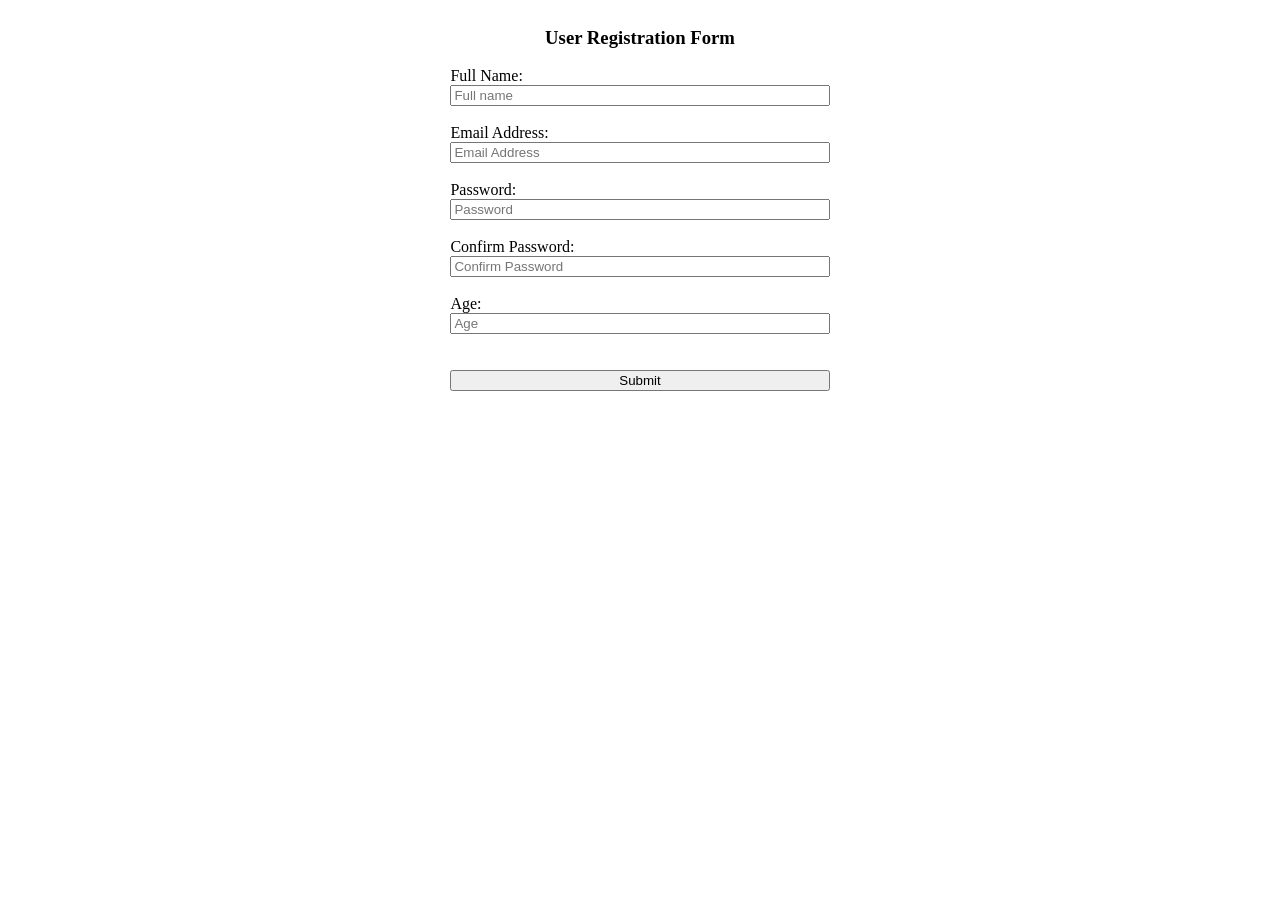
<file: index.html>
<!DOCTYPE html>
<html lang="en">
<head>
    <meta charset="UTF-8">
    <meta name="viewport" content="width=device-width, initial-scale=1.0">
    <title>User Registration Form</title>

    <!-- link external styles -->
    <link href="style.css" rel="stylesheet">
    <script src="script.js" defer></script>
    
</head>
    <body>
        <div class="page">
            <div class="alignment"> 
                <h3>User Registration Form</h3>
            </div>

            <div class="form alignment">
                <form id="user-registration-form">
                    <label for="fullname"> Full Name:</label>
                    <input type="text" id="fullname" placeholder="Full name">
                    <br>
                    <label for="emailaddress">Email Address:</label>
                    <input type="email" id="emailaddress" placeholder="Email Address">
                    <br>
                    <label for="password">Password:</label>
                    <input type="password" id="password" placeholder="Password">
                    <br>
                    <label for="confirmpassword"> Confirm Password:</label>
                    <input type="password" id="confirmpassword" placeholder="Confirm Password">

                    <br>
                    <label for="age"> Age:</label>
                    <input type="number" id="age" placeholder="Age">

                    <br><br>

                    <input type="submit" value="Submit">
                
                </form>
            </div>
        </div>
    
    </body>
</html>
</file>
<file: style.css>
.page{
    display: grid;
    grid-template-columns:100%;
}

.input{
    padding: 10px;
    border-radius: 8px;
    border: 1px solid red;
}

form{ 
    display: flex;
    flex-direction: column;
    width: 30%;
}

.alignment {
    width: 100%;
    display: flex;
    flex-direction:column;
    align-items: center;
}

header {

}
</file>
